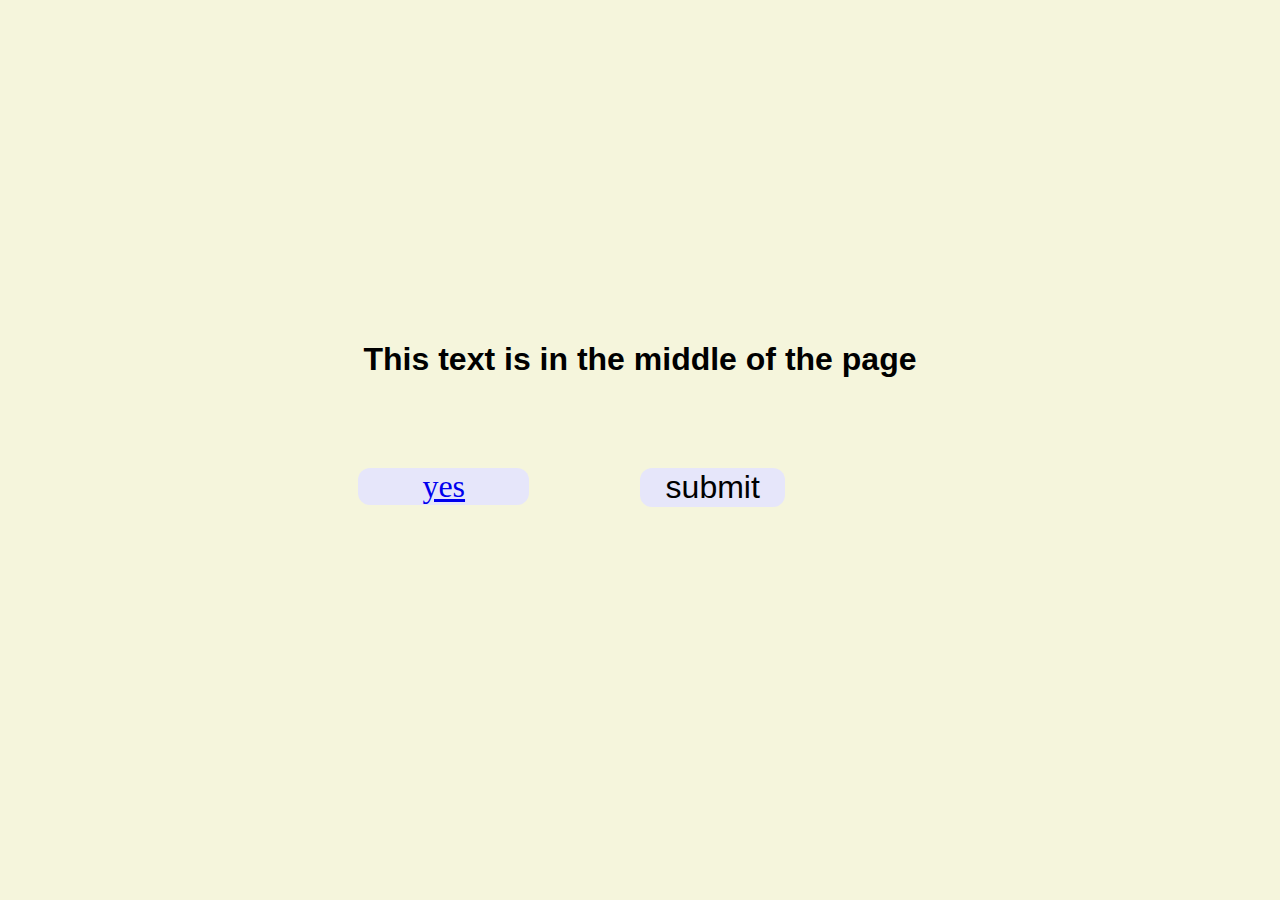
<file: index.html>
<!DOCTYPE html>
<html lang="en">
  <head>
    <script
      src="https://code.jquery.com/jquery-3.7.1.min.js"
      integrity="sha256-/JqT3SQfawRcv/BIHPThkBvs0OEvtFFmqPF/lYI/Cxo="
      crossorigin="anonymous"
    ></script>

    <!-- <link
      href="https://cdn.jsdelivr.net/npm/bootstrap@5.3.3/dist/css/bootstrap.min.css"
      rel="stylesheet"
      integrity="sha384-QWTKZyjpPEjISv5WaRU9OFeRpok6YctnYmDr5pNlyT2bRjXh0JMhjY6hW+ALEwIH"
      crossorigin="anonymous"
    />
    <script
      src="https://cdn.jsdelivr.net/npm/bootstrap@5.3.3/dist/js/bootstrap.bundle.min.js"
      integrity="sha384-YvpcrYf0tY3lHB60NNkmXc5s9fDVZLESaAA55NDzOxhy9GkcIdslK1eN7N6jIeHz"
      crossorigin="anonymous"
    ></script>  -->
    <link rel="stylesheet" href="button.css" />
    <script defer src="runbutton.js"></script>
    <meta charset="UTF-8" />
    <meta name="viewport" content="width=device-width, initial-scale=1.0" />
    <title>Document</title>
  </head>
  <body>
    <div class="center">
      <div>
        <h1>This text is in the middle of the page</h1>
      </div>
    </div>
    <button id="run">submit</button>

    <a href="congrats.html" id="buton">yes</a>
    </div>

    <script>
        document.getElementById('buton').addEventListener('click', function(event) {
          event.preventDefault(); // Prevent the default behavior of the link
          // Your custom JavaScript code here, if needed
        });
      </script>
 
  </body>
</html>
</file>
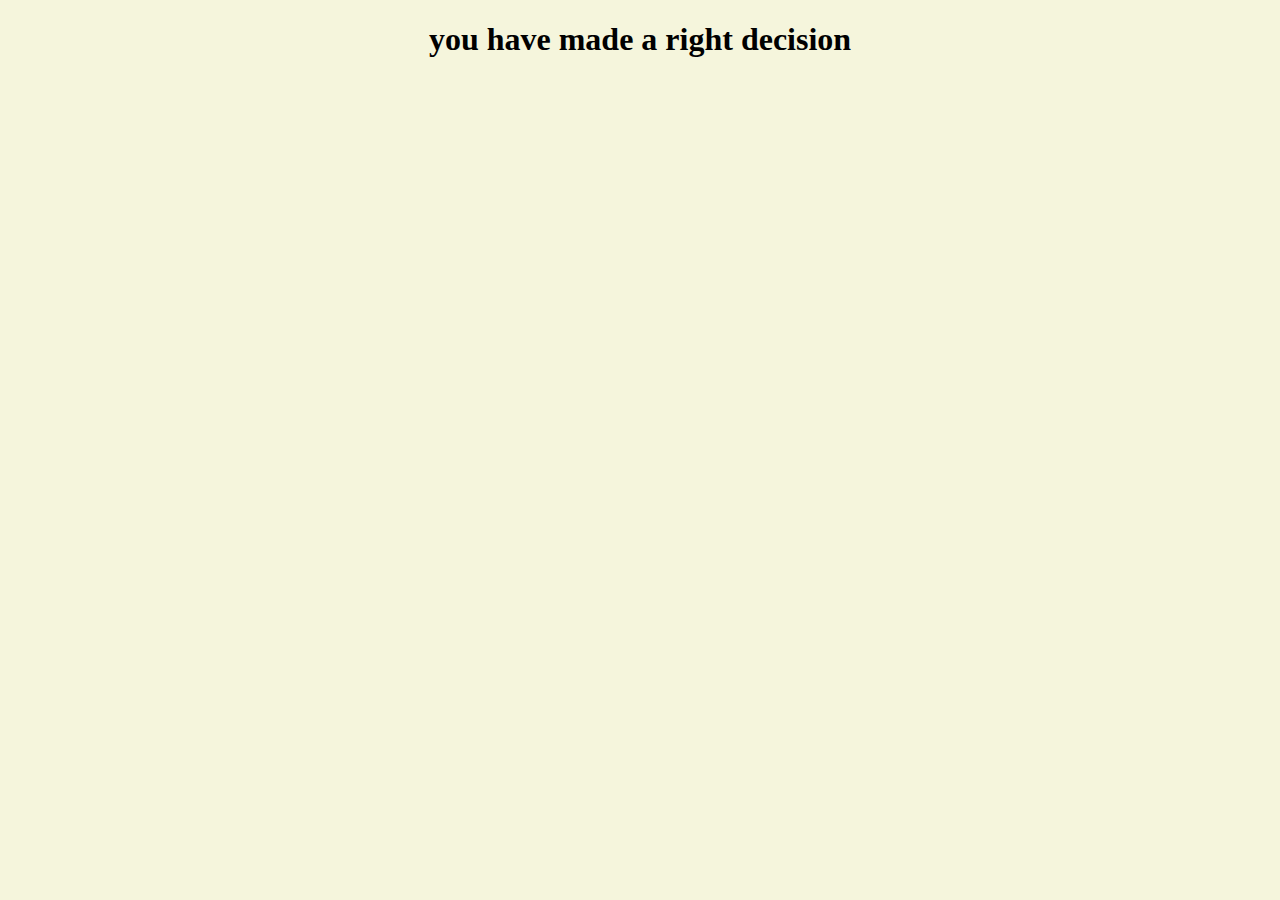
<file: congrats.html>
<!DOCTYPE html>
<html lang="en">
<head>
    <meta charset="UTF-8">
    <meta name="viewport" content="width=device-width, initial-scale=1.0">
    <title>Document</title>
</head>
<body style="background-color: beige;">
    
    <h1 align="center">you have made a right decision</h1>
</body>
</html>
</file>
<file: button.css>
body{
    margin: 0;
    width: 100%;
    height: 100vh;
    overflow: hidden;
    background-color: beige;
}

#run{
    border-color: blueviolet;
    border: thick;
    position: absolute;
    white-space: nowrap;
    font-size: 2rem;
    background-color: lavender;
    font-family:Helvetica;
    border-radius: 12px;
    top: 52%;
    left: 50%;
    padding-left: 2%;
    padding-right: 2%;
    
}
#run:hover{
    background-color: blueviolet;
}
.center {
   position: absolute;
   font-family:Helvetica;
   top: 40%;
   left: 50%;
   transform: translate(-50%, -50%);
}

#buton{
    position: absolute;
    white-space: nowrap;
    font-size: 2rem;
    background-color: lavender;
    border-color: blueviolet;
    border: thick;
    border-radius: 12px;
    top: 52%;
    left: 28%;
    padding-left: 5%;
    padding-right: 5%;
}
#buton:hover{
    background-color: blueviolet;
}
</file>
